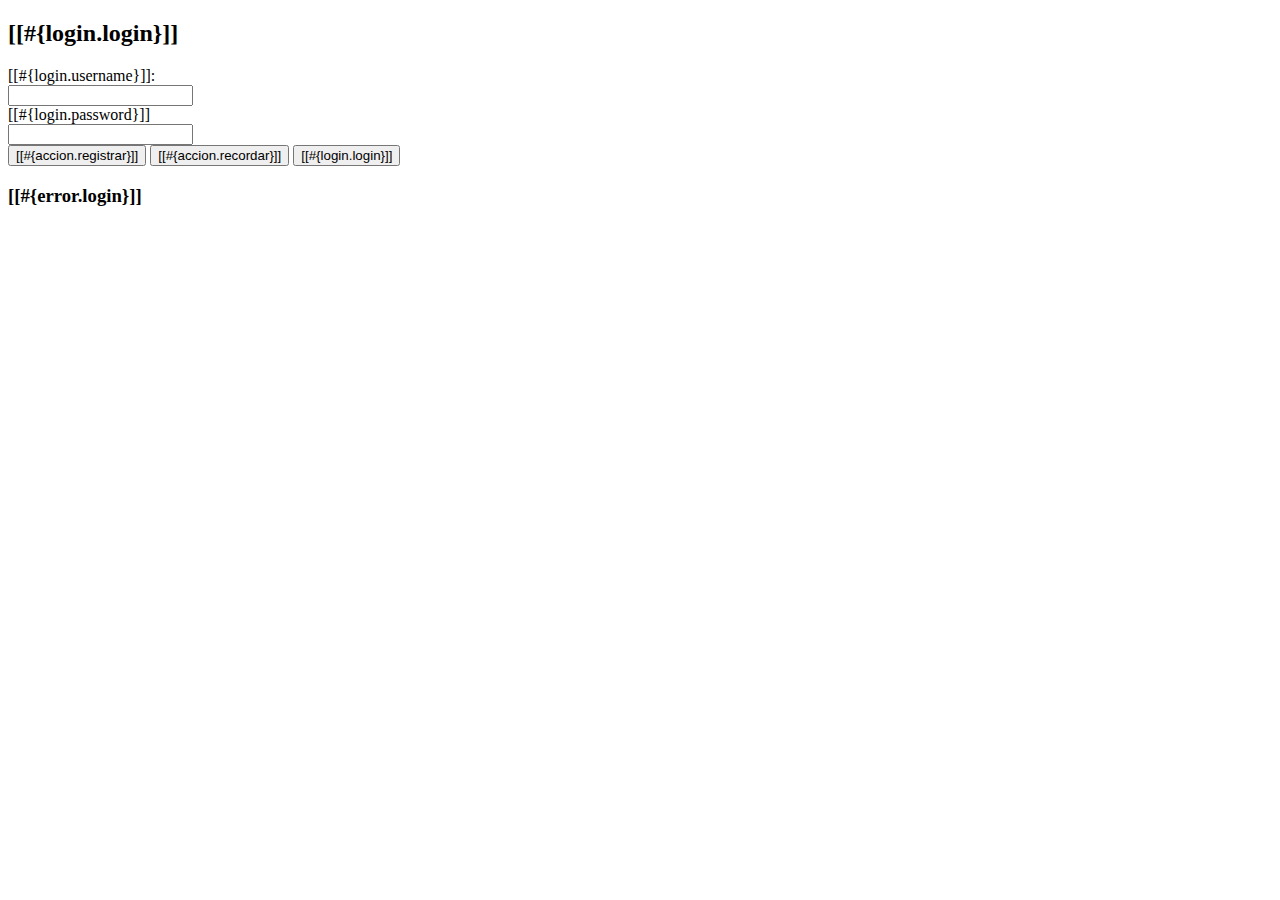
<file: src/main/resources/templates/login.html>
<!DOCTYPE html>
<html xmlns="http://www.w3.org/1999/xhtml"
      xmlns:th="http://wwww.thymeleaf.org">
    <head th:replace="~{layout/plantilla :: head}">
        <title>TechShop</title>
        <meta charset="UTF-8"/>
    </head>
    <body>
        <header th:replace="~{layout/plantilla :: header}"/>
        <div class="container my-5">
            <div class="row align-items-center"> 
                <div class="col-md-3"></div>
                <div class="col-md-6">
                    <div class="card">
                        <div class="card-header bg-success"><h2>[[#{login.login}]]</h2></div>
                        <div class="card-body">
                            <form method="POST" th:action="@{/login}">
                                <div class="form-group row my-3">
                                    <label class="col-md-5 my-auto" for="username"><i class="fas fa-user-lock"></i>[[#{login.username}]]:</label>
                                    <div class="col-md-7 my-auto">
                                        <input class="form-control" type="text" name="username" id="username"/></div></div>
                                <div class="form-group row my-3">
                                    <label class="col-md-5 my-auto" for="password"><i class="fas fa-key"></i>[[#{login.password}]]</label>
                                    <div class="col-md-7 my-auto"><input class="form-control" type="password" name="password" id="password"/></div></div>
                                <div class="card-footer col text-center">
                                    <button class="btn btn-primary" >
                                        <a th:href="@{/registro/nuevo}" class="btn"><i class="fas fa-user-plus"></i> [[#{accion.registrar}]]</a></button>
                                    <button class="btn btn-info" >                                        
                                        <a th:href="@{/registro/recordar}" class="btn"><i class="fas fa-envelope"></i> [[#{accion.recordar}]]</a></button>
                                    <button class="btn btn-success" type="submit">
                                        <span class="btn"><i class="fas fa-sign-in-alt"></i>
                                            [[#{login.login}]]</span></button>
                                </div>
                            </form>                            
                        </div>
                    </div>
                    <div th:if="${param.error != null}">
                        <h3>[[#{error.login}]]</h3>
                    </div>
                </div>
            </div>           
        </div>
        <footer th:replace="~{layout/plantilla :: footer}"/>
    </body>
</html>
</file>
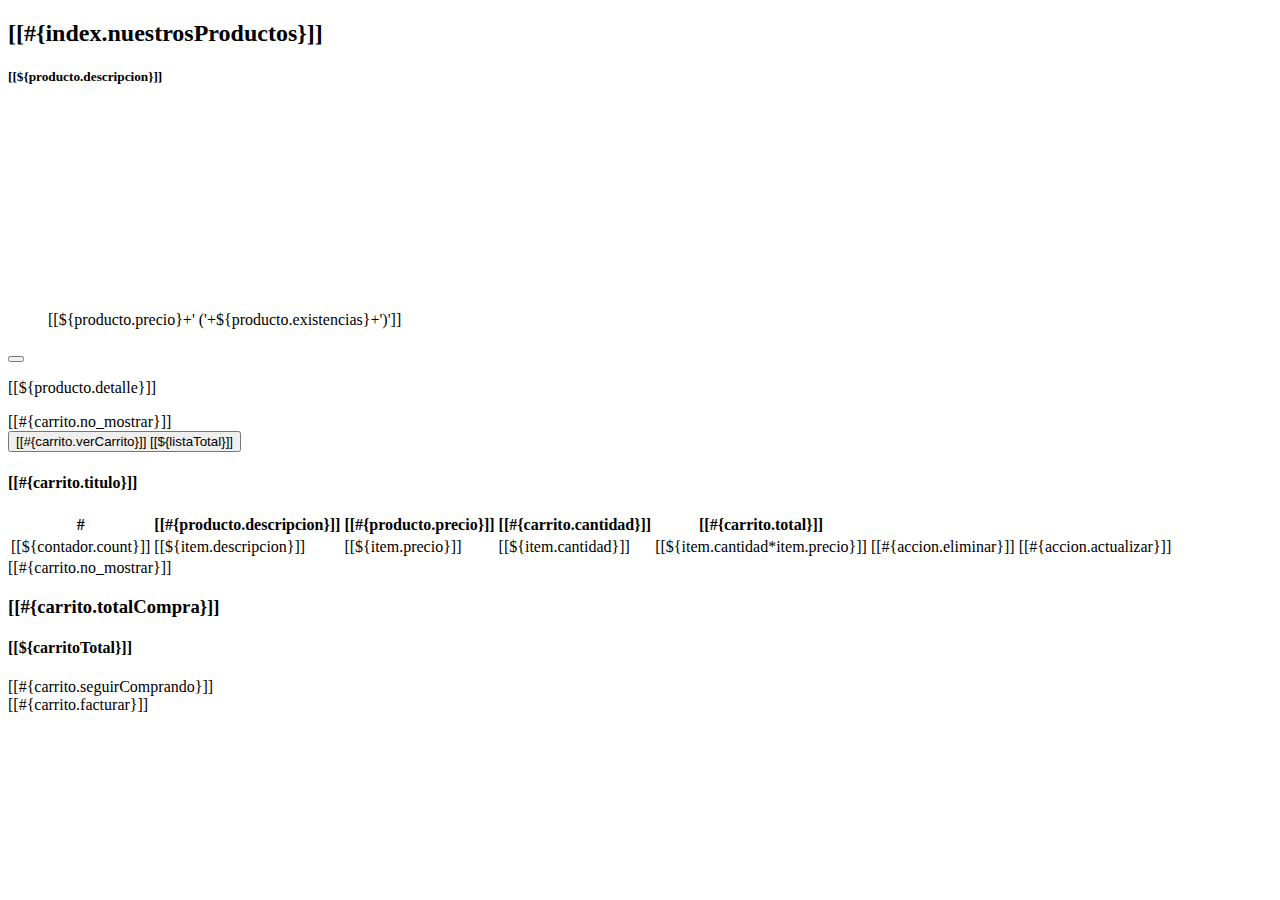
<file: src/main/resources/templates/carrito/fragmentos.html>
<!DOCTYPE html>
<html xmlns:th="http://www.thymeleaf.org"
      xmlns="http://www.w3.org/1999/xhtml"
      xmlns:sec="http://thymeleaf.org/extras/spring-security">
    <head th:replace="~{layout/plantilla :: head}">
        <title>TechShop</title>
    </head>
    <body>
        <section th:fragment="listadoProductos" id="productos">
            <div class="container">
                <div class="row row-cols-2" >
                    <h2 class="inline">[[#{index.nuestrosProductos}]]</h2>
                    <div id="resultsBlock"></div></div>
                <div class="row row-cols-3" 
                     th:if="${productos != null and !productos.empty}">
                    <div class="card" th:each="producto : ${productos}">
                        <div class="card-body">
                            <h5 class="card-title">[[${producto.descripcion}]]</h5>
                            <figure>
                                <img th:src="@{${producto.rutaImagen}}" height="200"/>
                                <figcaption>[[${producto.precio}+' ('+${producto.existencias}+')']]
                                </figcaption>
                            </figure>
                            <form>
                                <input type="hidden" name="texto" th:value="${producto.idProducto}"/>
                                <input type="hidden" name="texto" th:value="${producto.existencias}"/>
                                <button class="btn btn-ligth" id="addCar" 
                                        name="addCar" onclick="addCard(this.form)" 
                                        type="button"><i class="fas fa-cart-plus"></i></button>
                            </form>
                            <p class="card-text">[[${producto.detalle}]]</p>                            
                        </div>
                    </div>
                </div>
                <div th:if="${productos == null or productos.empty}">
                    [[#{carrito.no_mostrar}]]</div>
            </div>
        </section>

        <div th:fragment="verCarrito" th:unless="${#lists.isEmpty(listaItems)}">            
            <form action="/carrito/listado">
                <button
                    type="submit"
                    class="btn btn-primary">
                    <i class="fas fa-cart-plus"></i>
                    [[#{carrito.verCarrito}]] [[${listaTotal}]]
                </button>
            </form>
        </div>     

        <section th:fragment="listadoCarrito" id="items">
            <div class="container">
                <div class="row">
                    <div class="col-md-9">
                        <div class="card">
                            <div class="card-header">
                                <h4>[[#{carrito.titulo}]]</h4>
                            </div>
                            <div th:if="${items != null and !items.empty}">
                                <table class="table table-stryped">
                                    <thead class="thead-dark">
                                        <tr>
                                            <th>#</th>
                                            <th>[[#{producto.descripcion}]]</th>
                                            <th>[[#{producto.precio}]]</th>
                                            <th>[[#{carrito.cantidad}]]</th>
                                            <th>[[#{carrito.total}]]</th>
                                            <th></th>
                                            <th></th>
                                        </tr>
                                    </thead>
                                    <tbody>
                                        <tr th:each="item, contador : ${items}">
                                            <td>[[${contador.count}]]</td>
                                            <td>[[${item.descripcion}]]</td>
                                            <td class="text-end">[[${item.precio}]]</td>
                                            <td class="text-center">[[${item.cantidad}]]</td>
                                            <td class="text-center">[[${item.cantidad*item.precio}]]</td>
                                            <td>
                                                <a th:href="@{/carrito/eliminar/}+${item.idProducto}"
                                                   class="btn btn-danger">
                                                    <i class='fas fa-trash'></i> [[#{accion.eliminar}]]
                                                </a>
                                            </td>
                                            <td>
                                                <a th:href="@{/carrito/modificar/}+${item.idProducto}"
                                                   class="btn btn-success">
                                                    <i class='fas fa-pencil'></i> [[#{accion.actualizar}]]
                                                </a>
                                            </td>
                                        </tr>
                                    </tbody>
                                </table>
                            </div>
                            <div class="text-center p-2" th:if="${items== null or items.empty}">
                                [[#{carrito.no_mostrar}]]
                            </div>
                        </div>
                    </div>
                    <div class="col-md-3">
                        <div class="card text-center bg-primary text-white mb-3">
                            <div class="card-body">
                                <h3>[[#{carrito.totalCompra}]]</h3>
                                <h4 class="fs-4">
                                    [[${carritoTotal}]]
                                </h4>
                            </div>
                        </div>
                        <div class="card text-center bg-success text-white mb-3">
                            <div class="card-body">
                                <a th:href="@{/}"
                                   class="btn btn-success">
                                    <i class='fas fa-reply'></i> [[#{carrito.seguirComprando}]]
                                </a>
                            </div>
                        </div>
                        <div class="card text-center bg-info text-white mb-3">
                            <div class="card-body">
                                <a th:href="@{/facturar/carrito}"
                                   class="btn btn-info">
                                    <i class='fas fa-fordward'></i> [[#{carrito.facturar}]]
                                </a>
                            </div>
                        </div> 
                    </div>
                </div>
            </div>
        </section>
    </body>
</html>
</file>
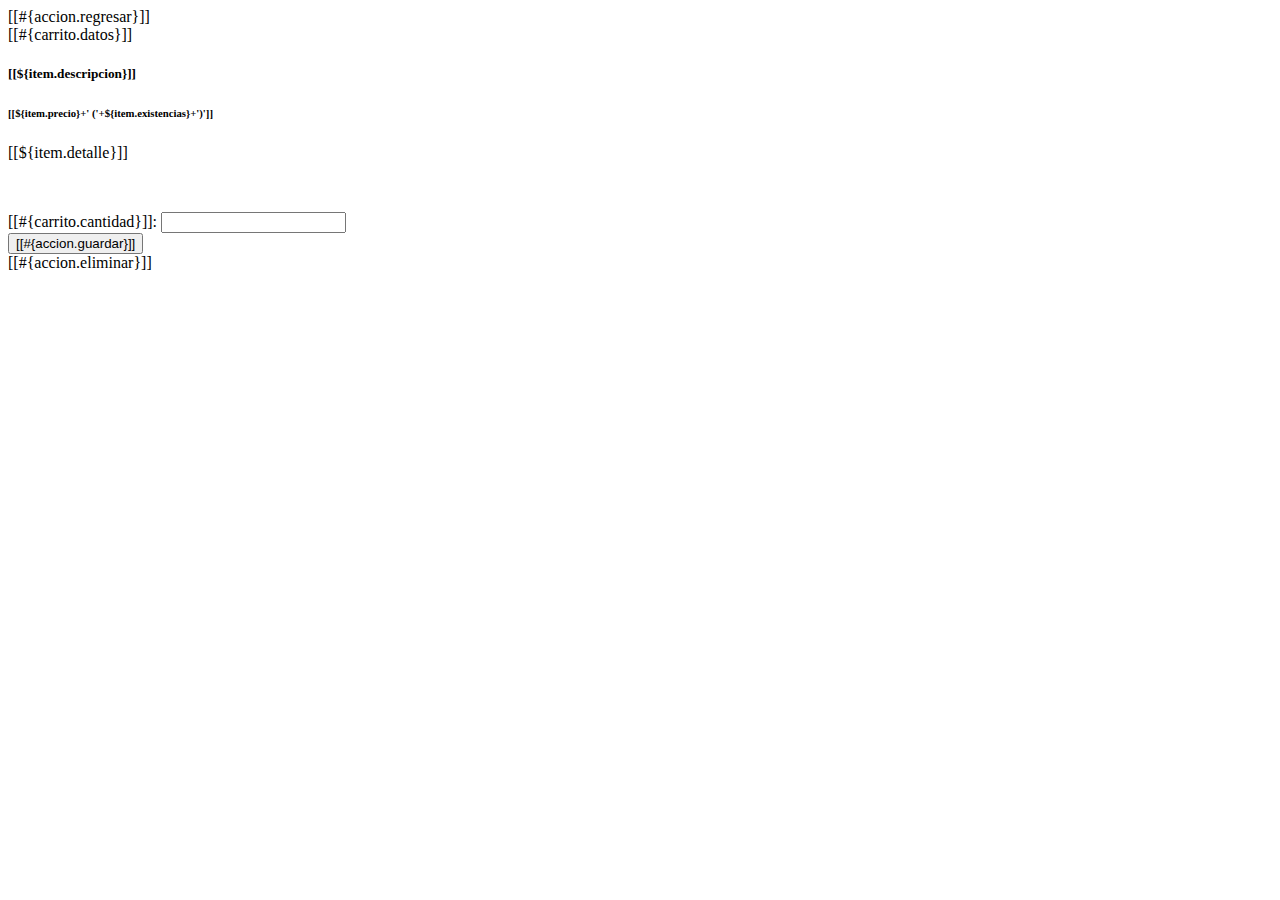
<file: src/main/resources/templates/carrito/modificar.html>
<!DOCTYPE html>
<html xmlns:th="http://www.thymeleaf.org"
      xmlns="http://www.w3.org/1999/xhtml"
      xmlns:sec="http://thymeleaf.org/extras/spring-security">
    <head th:replace="~{layout/plantilla :: head}">
        <title>TechShop</title>
    </head>
    <body>
        <header th:replace="~{layout/plantilla :: header}"/>

        <div class="container">
            <div class="row row-cols-6" >
                <a th:href="@{/carrito/listado}" class="btn btn-primary">
                    <i class='fas fa-reply'></i> [[#{accion.regresar}]]</a>
            </div>
            <div class="row row-cols-2">
                <div class="card">
                    <div class="card-header">[[#{carrito.datos}]]</div>
                    <div class="card-body">
                        <h5 class="card-title">[[${item.descripcion}]]</h5>
                        <h6 class="card-subtitle mb-2 text-muted text-end">
                            [[${item.precio}+' ('+${item.existencias}+')']]</h6>
                        <p class="card-text">[[${item.detalle}]]</p>
                    </div>
                </div>
                <div class="card">                    
                    <div class="card-body">
                        <figure><img th:src="@{${item.rutaImagen}}" width="120"/></figure>
                        <form th:action="@{/carrito/guardar}"
                              method="post"
                              th:object="${item}">
                            <input type="hidden" name="idArticulo" th:field="*{idArticulo}"/>
                            <div class="form-group">
                                <label for="cantidad">[[#{carrito.cantidad}]]:</label>
                                <input type="number" name="cantidad" th:field="*{cantidad}" 
                                       min='1' th:max="${item.existencias}"/></div>                
                            <div class="form-group">                    
                                <button class="btn btn-success" type="submit" name="guardar">
                                    <i class='fas fa-save'></i> [[#{accion.guardar}]]</button>
                            </div>
                        </form>
                        <a th:href="@{/carrito/eliminar/}+${item.idArticulo}"
                           class="btn btn-danger">
                            <i class='fas fa-trash'></i> [[#{accion.eliminar}]]
                        </a>
                    </div>
                </div>
            </div>
        </div>

        <footer th:replace="~{layout/plantilla :: footer}"/>

    </body>
</html>
</file>
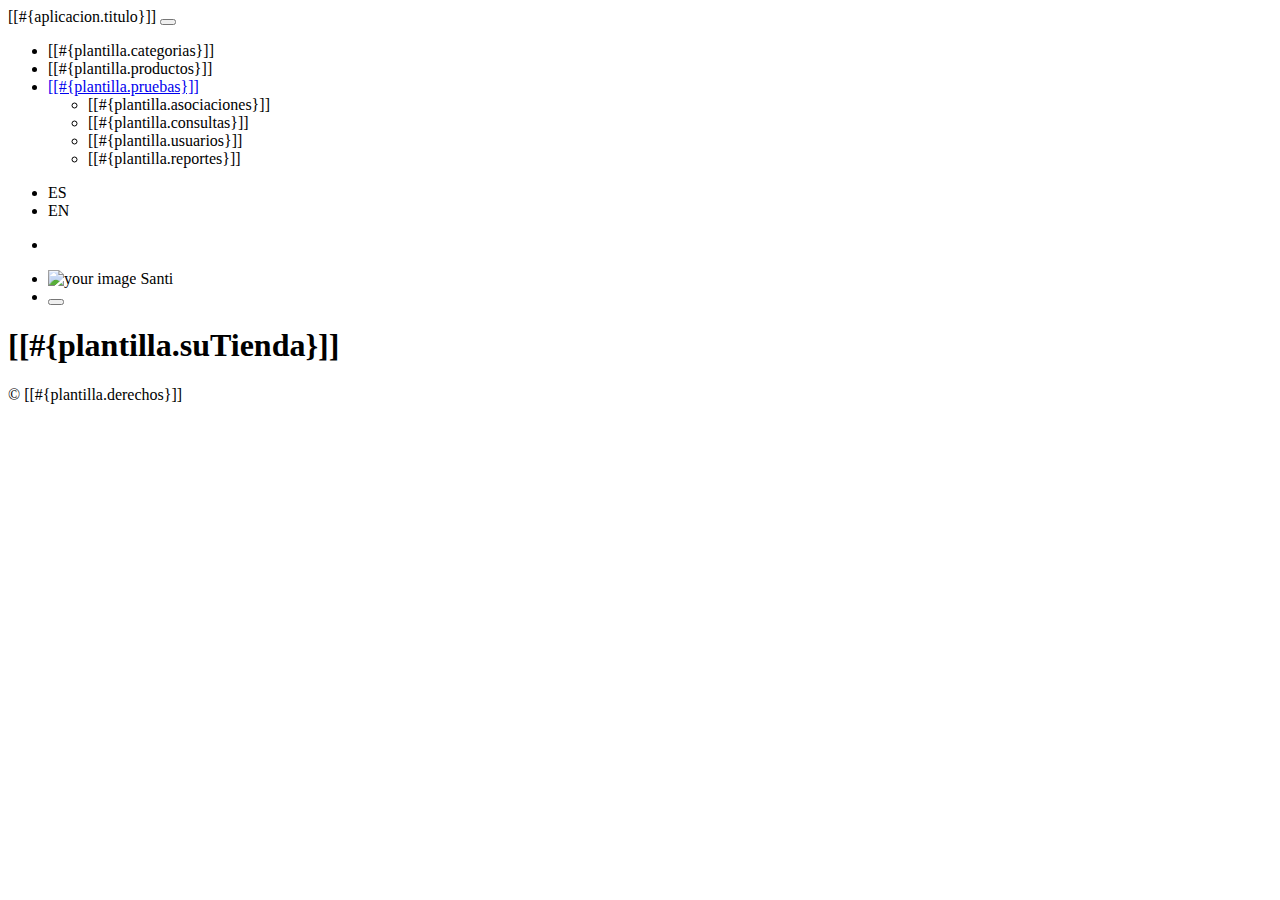
<file: src/main/resources/templates/layout/plantilla.html>
<!DOCTYPE html>
<html xmlns="http://www.w3.org/1999/xhtml"
      xmlns:th="http://www.thymeleaf.org">
    <head th:fragment="head">
        <title>TechShop</title>
        <meta charset="UTF-8"/>
        <link th:href="@{/webjars/bootstrap/css/bootstrap.min.css}" rel="stylesheet"/>
        <link th:href="@{/webjars/font-awesome/css/all.css}" rel="stylesheet"/>
        <script th:src="@{/js/rutinas.js}"></script>
        <script th:src="@{/webjars/jquery/jquery.min.js}"></script>
        <script th:src="@{/webjars/popper.js/umd/popper.min.js}"></script>
        <script th:src="@{/webjars/bootstrap/js/bootstrap.min.js}"></script>        
    </head>
    <body>
        <header th:fragment="header" class="header">
            <nav class="navbar navbar-expand-sm navbar-dark bg-dark p-0">
                <div class="container">
                    <a th:href="@{/}" class="navbar-brand mb-0 h1">[[#{aplicacion.titulo}]]</a>
                    <button class="navbar-toggler" data-bs-toggle="collapse" data-bs-target="#navbarCollapse">
                        <span class="navbar-toggler-icon"></span>
                    </button>
                    <div class="collapse navbar-collapse justify-content-between" id="navbarCollapse">
                        <ul class="navbar-nav">                            
                            <li class="nav-item px-2" sec:authorize="hasRole('ROLE_VENDEDOR')"><a class="nav-link" th:href="@{/categoria/listado}">[[#{plantilla.categorias}]]</a></li>
                            <li class="nav-item px-2" sec:authorize="hasRole('ROLE_VENDEDOR')"><a class="nav-link" th:href="@{/producto/listado}">[[#{plantilla.productos}]]</a></li>                            
                            <li class="nav-item dropdown" sec:authorize="hasRole('ROLE_ADMIN')">
                                <a class="nav-link dropdown-toggle" 
                                   data-bs-toggle="dropdown" 
                                   href="#" 
                                   role="button" 
                                   aria-expanded="false">[[#{plantilla.pruebas}]]</a>
                                <ul class="dropdown-menu dropdown-menu-dark">
                                    <li><a class="dropdown-item" th:href="@{/pruebas/listado}">[[#{plantilla.asociaciones}]]</a></li>
                                    <li><a class="dropdown-item" th:href="@{/pruebas/listado2}">[[#{plantilla.consultas}]]</a></li>
                                    <li><a class="dropdown-item" th:href="@{/usuario/listado}">[[#{plantilla.usuarios}]]</a></li>
                                    <li><a class="dropdown-item" th:href="@{/reportes/principal}">[[#{plantilla.reportes}]]</a></li>
                                </ul>
                            </li>

                        </ul>
                        <div class="col-md-3">
                            <ul class="navbar-nav">                                
                                <li class="nav-item px-2"><a class="nav-link" th:href="@{/(lang=es)}">ES</a></li>
                                <li class="nav-item px-2"><a class="nav-link" th:href="@{/(lang=en)}">EN</a></li>
                            </ul>
                        </div>
                        <div>
                            <ul class="navbar-nav" sec:authorize="!isAuthenticated()">
                                <li class="nav-item px-2">
                                    <a class="nav-menu-link nav-link" th:href="@{/login}">
                                        <i class='fas fa-sign-in-alt'></i>
                                    </a>
                                </li>                            
                            </ul>
                            <ul class="navbar-nav" sec:authorize="isAuthenticated()">
                                <li class="nav-item text-white my-auto">
                                    <img th:src="@{${session.usuarioImagen}}" alt="your image" height="40" class="rounded-circle"/>
                                    <span sec:authentication='name'>Santi</span>
                                </li>
                                <li class="nav-item my-auto">
                                    <form method="post" th:action="@{/logout}">
                                        <button class="btn btn-dark">
                                            <i class="fas fa-sign-out-alt"></i>
                                        </button>
                                    </form>
                                </li>                            
                            </ul>
                        </div>
                    </div>
                </div>
            </nav>
            <section id="main-header" class="py-2 bg-success text-white">
                <div class="container">
                    <div class="row">
                        <div class="col-md-6">
                            <h1><i class="fas fa-cog"></i> [[#{plantilla.suTienda}]]</h1>
                        </div>
                    </div>
                </div>
            </section>
        </header>

        <footer th:fragment="footer" class="bg-info text-white mt-5 p-2">
            <div class="container">
                <div class="col">
                    <p class="lead text-center">
                        &COPY [[#{plantilla.derechos}]]
                    </p>
                </div>
            </div>
        </footer>


    </body>
</file>
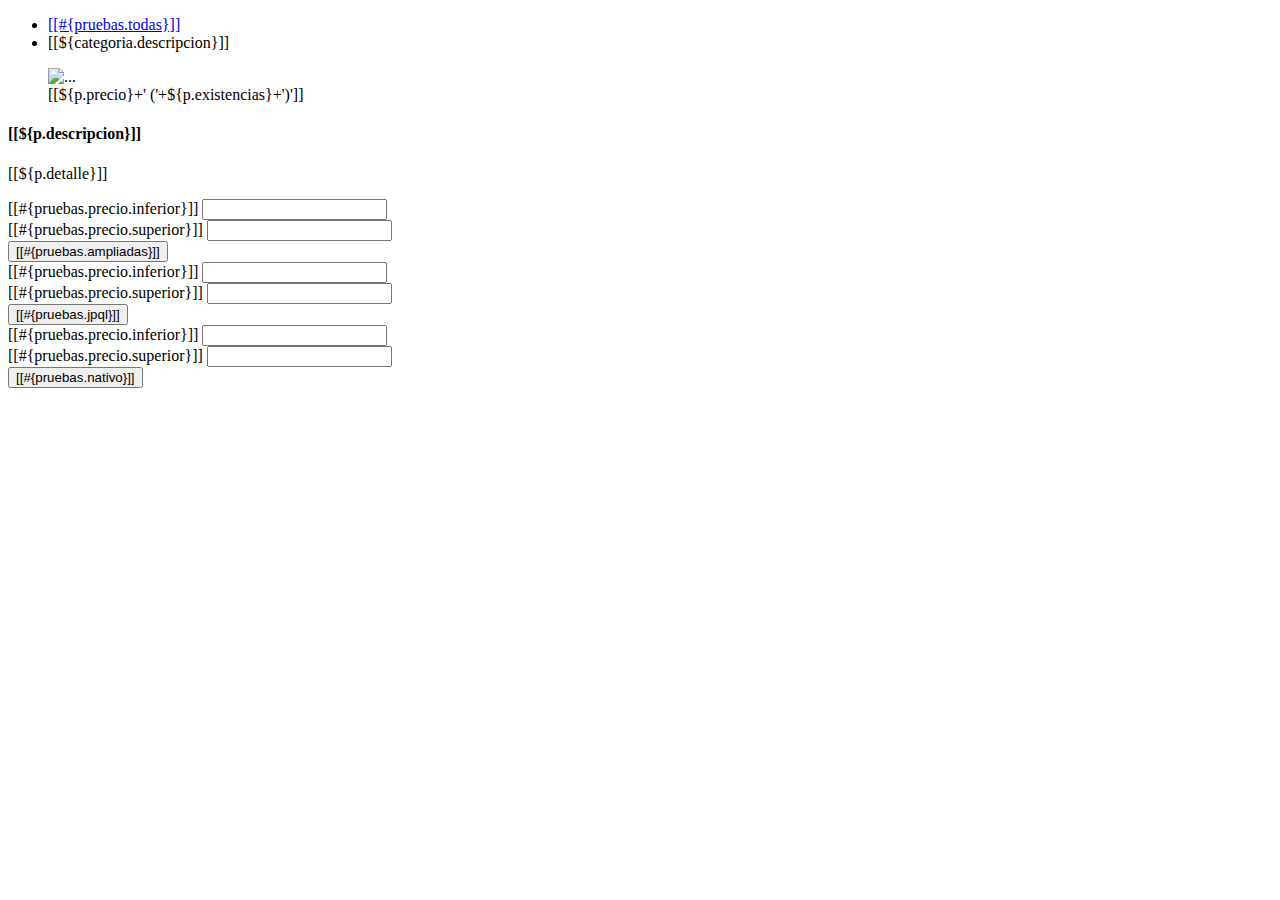
<file: src/main/resources/templates/pruebas/fragmentos.html>
<!DOCTYPE html>
<html xmlns="http://www.w3.org/1999/xhtml"
      xmlns:th="http://www.thymeleaf.org">
    <body>
        <!-- 1 Sección principal para mostrar la informaccion de las categorias -->
        <section th:fragment="categoriasTabs" id="categorias">
            <div class="row py-4">
                <ul class="nav nav-tabs">
                    <li class="nav-item">
                        <a class="nav-link" 
                           aria-current="page" 
                           href="/pruebas/listado"
                           >[[#{pruebas.todas}]]</a>
                    </li>
                    <li th:each="categoria : ${categorias}" class="nav-item">
                        <a class="nav-link" 
                           th:href="@{/pruebas/listado/}+${categoria.idCategoria}"
                           >[[${categoria.descripcion}]]</a>
                    </li>                    
                </ul>
            </div>
        </section>

         <!-- 2 Sección principal para mostrar la informaccion de la entidad producto -->
        <section th:fragment="listadoProductos" id="productos">
            <div class="row row-cols-4">
                <div class="card" th:each="p : ${productos}">
                    <figure><img th:src="${p.rutaImagen}" 
                                 class="card-img-top" alt="..."
                                 height="200"/>
                        <figcaption>[[${p.precio}+' ('+${p.existencias}+')']]
                        </figcaption>
                    </figure>
                    <div class="card-header">
                        <h4 class="card-title">[[${p.descripcion}]]</h4>
                    </div>
                    <div class="card-body">
                        <p class="card-text">[[${p.detalle}]]</p>                    
                    </div>
                </div>
            </div>
        </section>

        <!-- 3 Sección para crear los filtros -->
        <section th:fragment="filtros" class="bg-light">
            <div class="row py-2">
                <div class="col-md-1"></div>
                <div class="col-md-3">
                    <form method="POST" th:action="@{/pruebas/query1}" 
                          class="was-validated">
                        <div class="card">                            
                            <div class="card-body">
                                <div class="mb-3">
                                    <label for="precioInf">[[#{pruebas.precio.inferior}]]</label>
                                    <input type="number" class="form-control" 
                                           th:value="${precioInf}"
                                           th:name="precioInf" required="true"/>
                                </div>
                                <div class="mb-3">
                                    <label for="precioSup">[[#{pruebas.precio.superior}]]</label>
                                    <input type="number" class="form-control" 
                                           th:value="${precioSup}"
                                           th:name="precioSup" required="true"/>
                                </div>
                            </div>
                            <div class="card-footer text-center">
                                <button type="submit" class="btn btn-primary">
                                    <i class="fas fa-check"></i> [[#{pruebas.ampliadas}]]
                                </button>
                            </div>
                        </div>
                    </form>
                </div>
                <div class="col-md-3">
                    <form method="POST" th:action="@{/pruebas/query2}" 
                          class="was-validated">
                        <div class="card">                            
                            <div class="card-body">
                                <div class="mb-3">
                                    <label for="precioInf">[[#{pruebas.precio.inferior}]]</label>
                                    <input type="number" class="form-control" 
                                           th:value="${precioInf}"
                                           th:name="precioInf" required="true"/>
                                </div>
                                <div class="mb-3">
                                    <label for="precioSup">[[#{pruebas.precio.superior}]]</label>
                                    <input type="number" class="form-control" 
                                           th:value="${precioSup}"
                                           th:name="precioSup" required="true"/>
                                </div>
                            </div>
                            <div class="card-footer text-center">
                                <button type="submit" class="btn btn-info">
                                    <i class="fas fa-check"></i> [[#{pruebas.jpql}]]
                                </button>
                            </div>
                        </div>
                    </form>
                </div>
                <div class="col-md-3">
                    <form method="POST" th:action="@{/pruebas/query3}" 
                          class="was-validated">
                        <div class="card success">
                            <div class="card-body">
                                <div class="mb-3">
                                    <label for="precioInf">[[#{pruebas.precio.inferior}]]</label>
                                    <input type="number" class="form-control" 
                                           th:value="${precioInf}"
                                           th:name="precioInf" required="true"/>
                                </div>
                                <div class="mb-3">
                                    <label for="precioSup">[[#{pruebas.precio.superior}]]</label>
                                    <input type="number" class="form-control" 
                                           th:value="${precioSup}"
                                           th:name="precioSup" required="true"/>
                                </div>
                            </div>
                            <div class="card-footer text-center">
                                <button type="submit" class="btn btn-warning">
                                    <i class="fas fa-check"></i> [[#{pruebas.nativo}]]
                                </button>
                            </div>
                        </div>
                    </form>
                </div>
            </div>
        </section> 


    </body>
</html>
</file>
